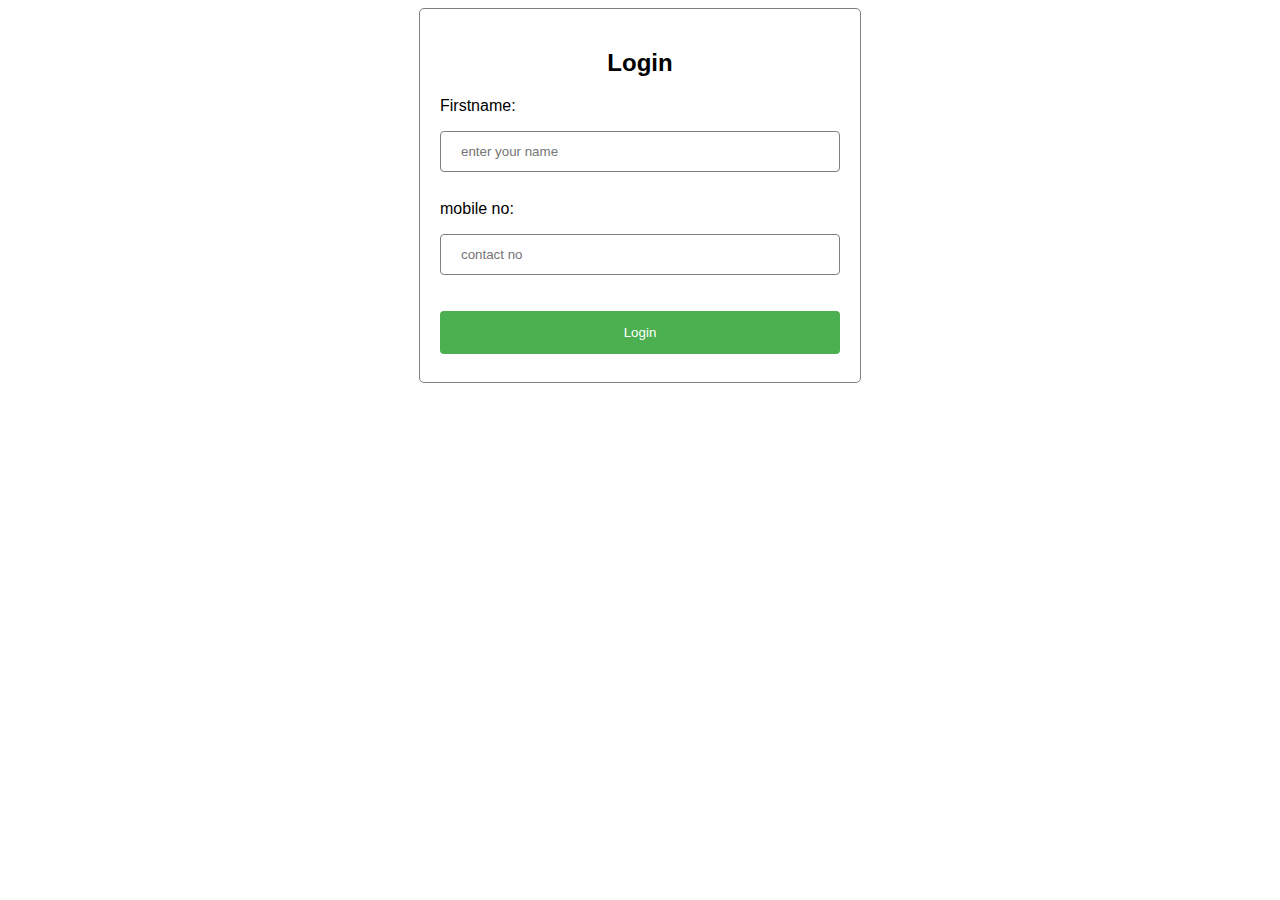
<file: book.html>
<!DOCTYPE html>
<html>
<head>
  <title>Login and Signup Form</title>
  <style>
    body {
      font-family: Arial, sans-serif;
    }
    
    .form-container {
      max-width: 400px;
      margin: 0 auto;
      padding: 20px;
      background-color: white;
      border: 1px solid grey;
      border-radius: 5px;
    }
    
    h2 {
      text-align: center;
    }
    
    input[type="text"],
    input[type="password"] {
      width: 100%;
      padding: 12px 20px;
      margin: 8px 0;
      box-sizing: border-box;
      border: 1px solid grey;
      border-radius: 4px;
    }
    
    input[type="submit"] {
      width: 100%;
      background-color: #4CAF50;
      color: white;
      padding: 14px 20px;
      margin: 8px 0;
      border: none;
      border-radius: 4px;
      cursor: pointer;
    }
    
    input[type="submit"]:hover {
      background-color: #45a049;
    }
    
    .form-group {
      margin-bottom: 20px;
    }
    
    .form-group:last-child {
      margin-bottom: 0;
    }
    
    .form-group label {
      display: block;
      margin-bottom: 8px;
    }
    
    .form-group input[type="text"],
    .form-group input[type="password"] {
      width: 100%;
    }
    
    .form-group input[type="checkbox"] {
      display: inline-block;
      width: auto;
      margin-right: 5px;
    }
    
    .form-group .checkbox-label {
      display: inline-block;
      font-size: 14px;
    }
  </style>
</head>
<body>
  <div class="form-container">
    <h2>Login</h2>
    <form action="login.php" method="post">
      <div class="form-group">
        <label for="login-username">Firstname:</label>
        <input type="text" id="login-username" placeholder="enter your name" name="username" required>
      </div>
      <div class="form-group">
        <label for="contact">mobile no:</label>
        <input type="password" id="login-password" name="mobile no" placeholder="contact no" required>
      </div>
      <div class="form-group">
        <label for=""></label>

      </div>
      <input type="submit" value="Login">
    </form>
</body>
</html>
</file>
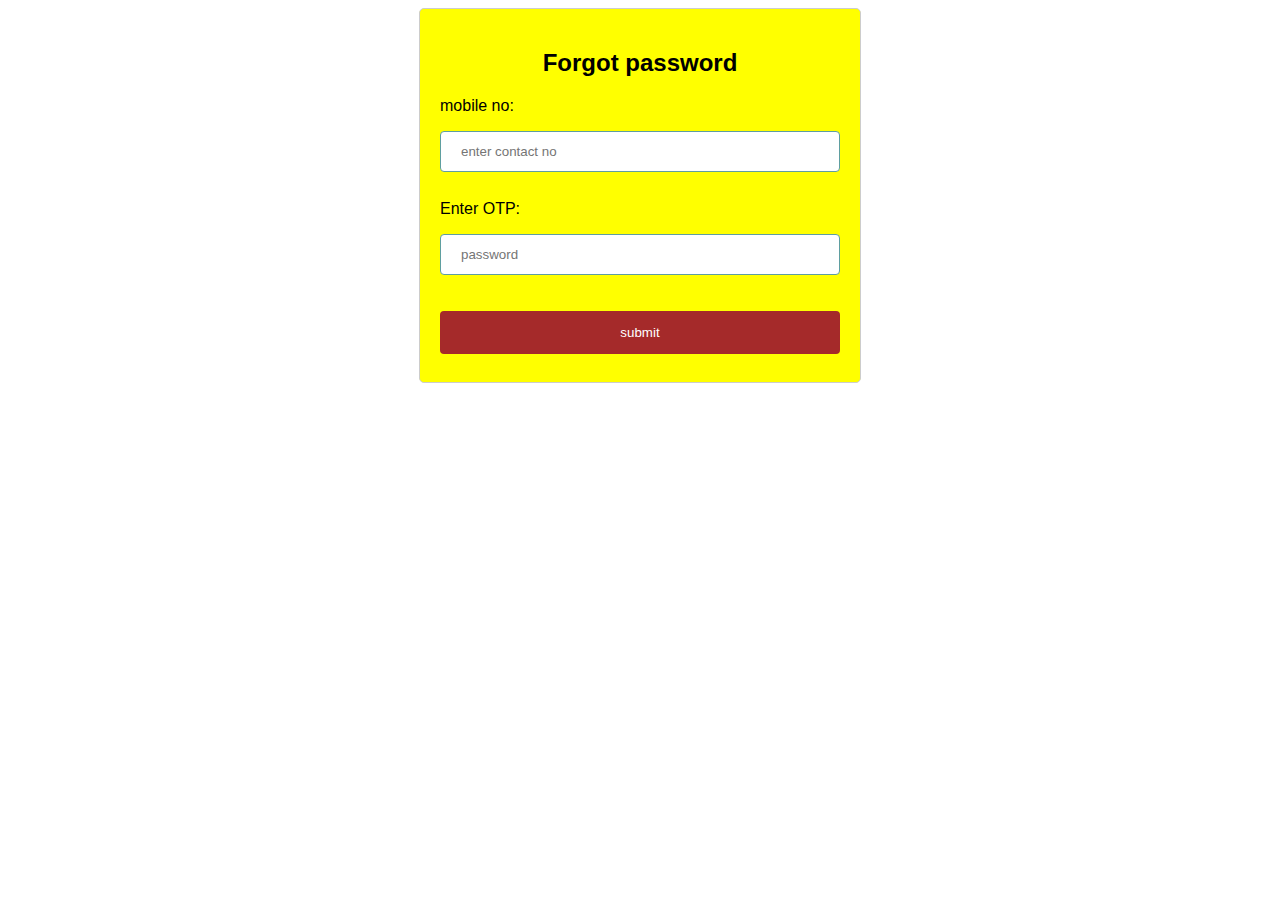
<file: forgot.html>
<!DOCTYPE html>
<html>
<head>
  <title>forgot password</title>
  <style>
    body {
      font-family: Arial, sans-serif;
    }
    
    .form-container {
      max-width: 400px;
      margin: 0 auto;
      padding: 20px;
      background-color: yellow;
      border: 1px solid #ccc;
      border-radius: 5px;
    }
    
    h2 {
      text-align: center;
    }
    
    input[type="text"],
    input[type="password"] {
      width: 100%;
      padding: 12px 20px;
      margin: 8px 0;
      box-sizing: border-box;
      border: 1px solid cadetblue;
      border-radius: 4px;
    }
    
    input[type="submit"] {
      width: 100%;
      background-color: brown;
      color: white;
      padding: 14px 20px;
      margin: 8px 0;
      border: none;
      border-radius: 4px;
      cursor: pointer;
    }
    
    input[type="submit"]:hover {
      background-color: yellowgreen;
    }
    
    .form-group {
      margin-bottom: 20px;
    }
    
    .form-group:last-child {
      margin-bottom: 0;
    }
    
    .form-group label {
      display: block;
      margin-bottom: 8px;
    }
    
    .form-group input[type="text"],
    .form-group input[type="password"] {
      width: 100%;
    }
    
    .form-group input[type="checkbox"] {
      display: inline-block;
      width: auto;
      margin-right: 5px;
    }
    
    .form-group .checkbox-label {
      display: inline-block;
      font-size: 14px;
    }
  </style>
</head>
<body>
  <div class="form-container">
    <h2>Forgot password</h2>
    <form action="login.php" method="post">
      <div class="form-group">
        <label for="mobile-no">mobile no:</label>
        <input type="text" id="login-username" placeholder="enter contact no" name="contact no" required>
      </div>
      <div class="form-group">
        <label for="Enter OTP">Enter OTP:</label>
        <input type="password" id="one time password" name="password" placeholder="password" required>
      </div>
      <input type="submit" value="submit">
    </form>
</body>
</html>
</file>
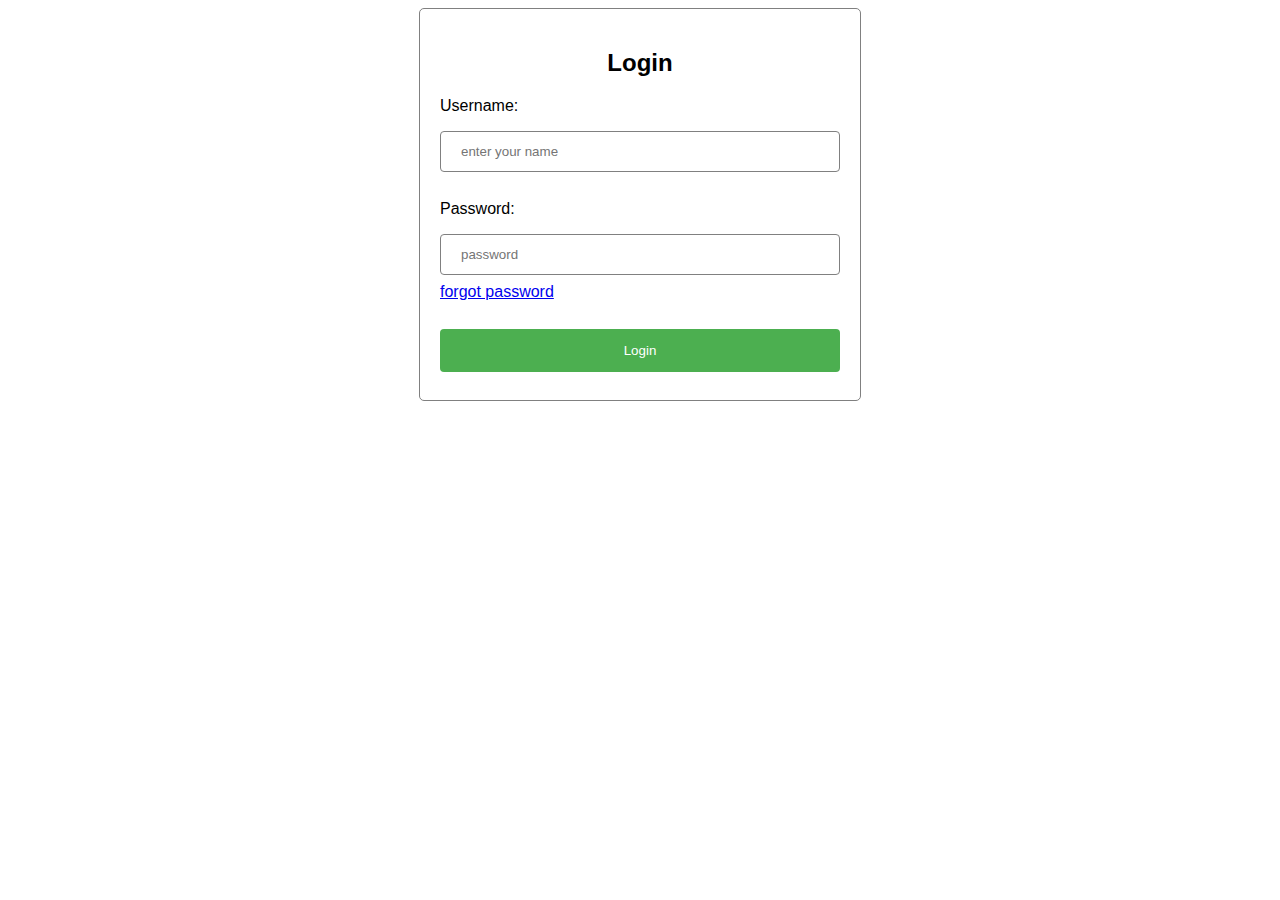
<file: form.html>
<!DOCTYPE html>
<html>
<head>
  <title>Login and Signup Form</title>
  <style>
    body {
      font-family: Arial, sans-serif;
    }
    
    .form-container {
      max-width: 400px;
      margin: 0 auto;
      padding: 20px;
      background-color: white;
      border: 1px solid grey;
      border-radius: 5px;
    }
    
    h2 {
      text-align: center;
    }
    
    input[type="text"],
    input[type="password"] {
      width: 100%;
      padding: 12px 20px;
      margin: 8px 0;
      box-sizing: border-box;
      border: 1px solid grey;
      border-radius: 4px;
    }
    
    input[type="submit"] {
      width: 100%;
      background-color: #4CAF50;
      color: white;
      padding: 14px 20px;
      margin: 8px 0;
      border: none;
      border-radius: 4px;
      cursor: pointer;
    }
    
    input[type="submit"]:hover {
      background-color: #45a049;
    }
    
    .form-group {
      margin-bottom: 20px;
    }
    
    .form-group:last-child {
      margin-bottom: 0;
    }
    
    .form-group label {
      display: block;
      margin-bottom: 8px;
    }
    
    .form-group input[type="text"],
    .form-group input[type="password"] {
      width: 100%;
    }
    
    .form-group input[type="checkbox"] {
      display: inline-block;
      width: auto;
      margin-right: 5px;
    }
    
    .form-group .checkbox-label {
      display: inline-block;
      font-size: 14px;
    }
  </style>
</head>
<body>
  <div class="form-container">
    <h2>Login</h2>
    <form action="login.php" method="post">
      <div class="form-group">
        <label for="login-username">Username:</label>
        <input type="text" id="login-username" placeholder="enter your name" name="username" required>
      </div>
      <div class="form-group">
        <label for="login-password">Password:</label>
        <input type="password" id="login-password" name="password" placeholder="password" required>
        <a href="http://127.0.0.1:5500/full%20stack%20project/forgot.html">forgot password</a>
      </div>
      <input type="submit" value="Login">
    </form>
</body>
</html>
</file>
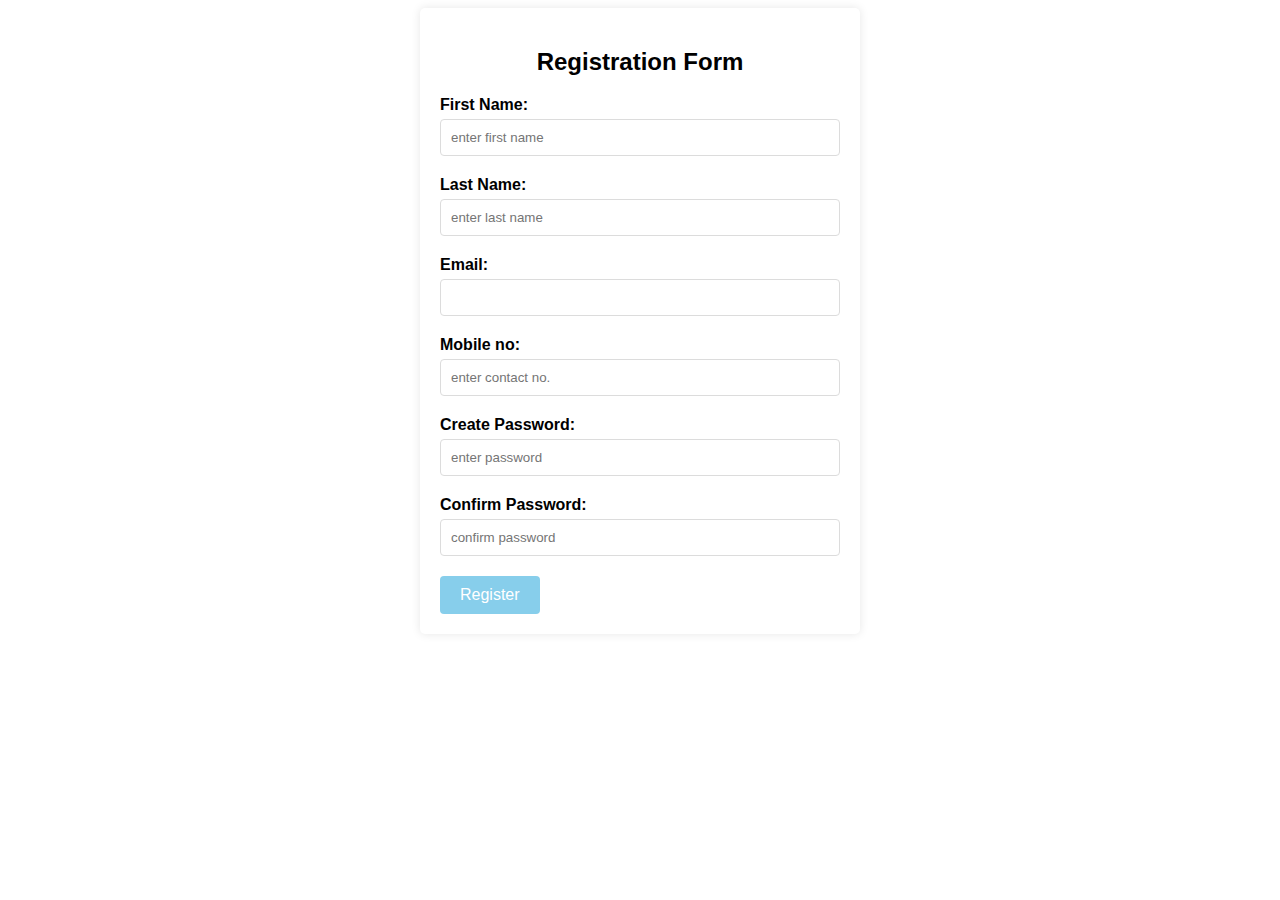
<file: reg.html>
<!DOCTYPE html>
<html>
<head>
  <title>Registration Form</title>
  <style>
    body {
      font-family: Arial, sans-serif;
      background-color: white;
      
    }
    
    .container {
      max-width: 400px;
      margin: 0 auto;
      padding: 20px;
      background-color: white;
      border-radius: 5px;
      box-shadow: 0 0 10px rgba(0, 0, 0, 0.1);
    }
    
    h2 {
      text-align: center;
      margin-bottom: 20px;
    }
    
    .form-group {
      margin-bottom: 20px;
    }
    
    label {
      display: block;
      font-weight: bold;
      margin-bottom: 5px;
    }
    
    input[type="text"],
    input[type="email"],
    input[type="password"] {
      width: 100%;
      padding: 10px;
      border: 1px solid gainsboro;
      border-radius: 4px;
      box-sizing: border-box;
    }
    
    button {
      background-color: skyblue;
      color: white;
      padding: 10px 20px;
      border: none;
      border-radius: 4px;
      cursor: pointer;
      font-size: 16px;
    }
    
    button:hover {
      background-color: #45a049;
    }
  </style>
</head>
<body>
  <div class="container">
    <h2>Registration Form</h2>
    <form>
      <div class="form-group">
        <label for="name">First Name:</label>
        <input type="text" id="name" placeholder="enter first name" name="name" required>
      </div>
      <div class="form-group">
        <label for="name">Last Name:</label>
        <input type="text" id="name" placeholder="enter last name" name="name" required>
      </div>
      <div class="form-group">
        <label for="email">Email:</label>
        <input type="email" id="email" name="email" >
      </div>
      <div class="form-group">
        <label for="name">Mobile no:</label>
        <input type="text" id="name" placeholder="enter contact no." name="name" required>
      </div>
      <div class="form-group">
        <label for="password">Create Password:</label>
        <input type="password" id="password" name="password"  placeholder="enter password" required>
      </div>
      <div class="form-group">
        <label for="password">Confirm Password:</label>
        <input type="password" id="password" name="password"  placeholder="confirm password" required>
      </div>
      <button type="submit">Register</button>
    </form>
  </div>
</body>
</html>
</file>
